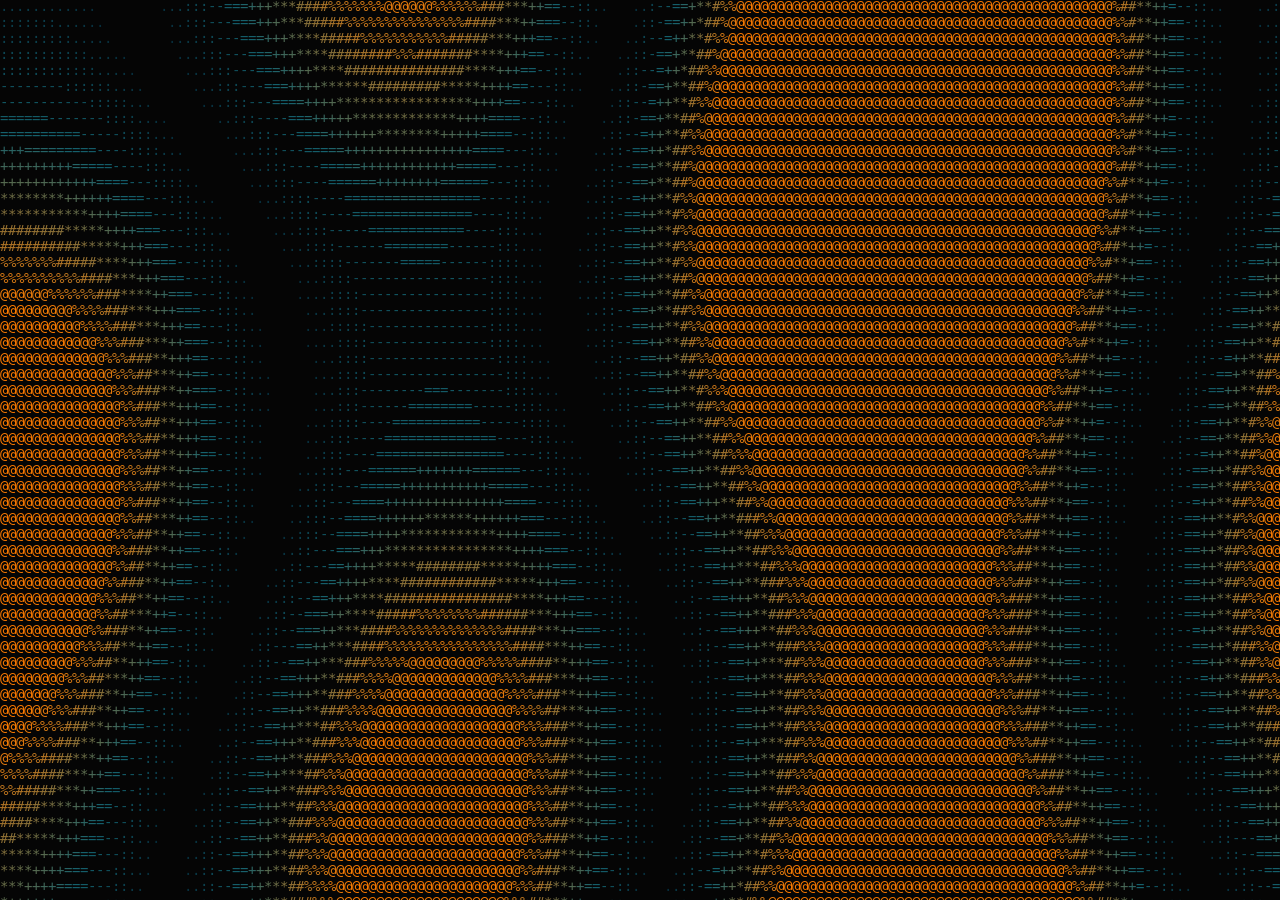
<file: exp.html>
<!DOCTYPE html>
<html lang="en">
<head>
<meta charset="UTF-8">
<meta name="viewport" content="width=device-width, initial-scale=1.0">
<title>ASCII Wave</title>

<style>
    * {
        box-sizing: border-box;
    }

    html, body {
        margin: 0;
        width: 100%;
        height: 100%;
        overflow: hidden;
        background: #050505;
    }

    canvas {
        display: block;
        width: 100%;
        height: 100%;
    }
</style>
</head>

<body>

<canvas id="wave"></canvas>

<script>
const canvas = document.getElementById("wave");
const ctx = canvas.getContext("2d");

const chars = " .:-=+*#%@";

// Mintlify-ish palette.
// Change these to whatever you want.
const colors = [
    "#001524",
    "#15616d",
    "#ff7d00",
    "#78290f"
];

const fontSize = 14;
const cellWidth = 8;
const cellHeight = 16;

let width;
let height;
let columns;
let rows;

function resize() {
    const dpr = window.devicePixelRatio || 1;

    width = window.innerWidth;
    height = window.innerHeight;

    canvas.width = width * dpr;
    canvas.height = height * dpr;

    canvas.style.width = width + "px";
    canvas.style.height = height + "px";

    ctx.setTransform(dpr, 0, 0, dpr, 0, 0);

    columns = Math.ceil(width / cellWidth);
    rows = Math.ceil(height / cellHeight);
}

function lerp(a, b, t) {
    return a + (b - a) * t;
}

function lerpColor(a, b, t) {
    const ah = a.replace("#", "");
    const bh = b.replace("#", "");

    const ar = parseInt(ah.substring(0, 2), 16);
    const ag = parseInt(ah.substring(2, 4), 16);
    const ab = parseInt(ah.substring(4, 6), 16);

    const br = parseInt(bh.substring(0, 2), 16);
    const bg = parseInt(bh.substring(2, 4), 16);
    const bb = parseInt(bh.substring(4, 6), 16);

    return `rgb(
        ${Math.round(lerp(ar, br, t))},
        ${Math.round(lerp(ag, bg, t))},
        ${Math.round(lerp(ab, bb, t))}
    )`;
}

function paletteColor(t) {
    t = ((t % 1) + 1) % 1;

    const scaled = t * (colors.length - 1);
    const index = Math.min(
        Math.floor(scaled),
        colors.length - 2
    );

    return lerpColor(
        colors[index],
        colors[index + 1],
        scaled - index
    );
}

function waveValue(x, y, time) {
    // Main diagonal wave
    const wave1 =
        Math.sin(x * 0.055 + time * 1.1) *
        0.55;

    // Secondary wave
    const wave2 =
        Math.sin(y * 0.09 - time * 0.8 + x * 0.018) *
        0.30;

    // Large slow-moving wave
    const wave3 =
        Math.sin(
            Math.sqrt(
                x * x +
                y * y
            ) * 0.025 - time * 0.65
        ) *
        0.35;

    // Tiny interference pattern
    const wave4 =
        Math.sin(
            x * 0.025 +
            y * 0.04 +
            time * 1.5
        ) *
        0.15;

    return wave1 + wave2 + wave3 + wave4;
}

function draw(time) {
    time *= 0.001;

    ctx.fillStyle = "#050505";
    ctx.fillRect(0, 0, width, height);

    ctx.font = `${fontSize}px Menlo, Monaco, Consolas, monospace`;
    ctx.textBaseline = "top";

    for (let y = 0; y < rows; y++) {
        for (let x = 0; x < columns; x++) {

            const px = x * cellWidth;
            const py = y * cellHeight;

            let value = waveValue(
                x,
                y,
                time
            );

            /*
             * Make the wave concentrated
             * around a central band.
             */
            value =
                Math.abs(value) *
                1.7;

            value = Math.min(value, 1);

            // Darkness threshold.
            if (value < 0.08) {
                continue;
            }

            const charIndex = Math.min(
                chars.length - 1,
                Math.floor(value * chars.length)
            );

            const char = chars[charIndex];

            if (char === " ") {
                continue;
            }

            /*
             * Slowly cycle through the palette.
             */
            const colorPosition =
                value * 0.65 +
                time * 0.025;

            ctx.fillStyle =
                paletteColor(colorPosition);

            ctx.fillText(
                char,
                px,
                py
            );
        }
    }

    requestAnimationFrame(draw);
}

window.addEventListener("resize", resize);

resize();
requestAnimationFrame(draw);
</script>

</body>
</html>
</file>
